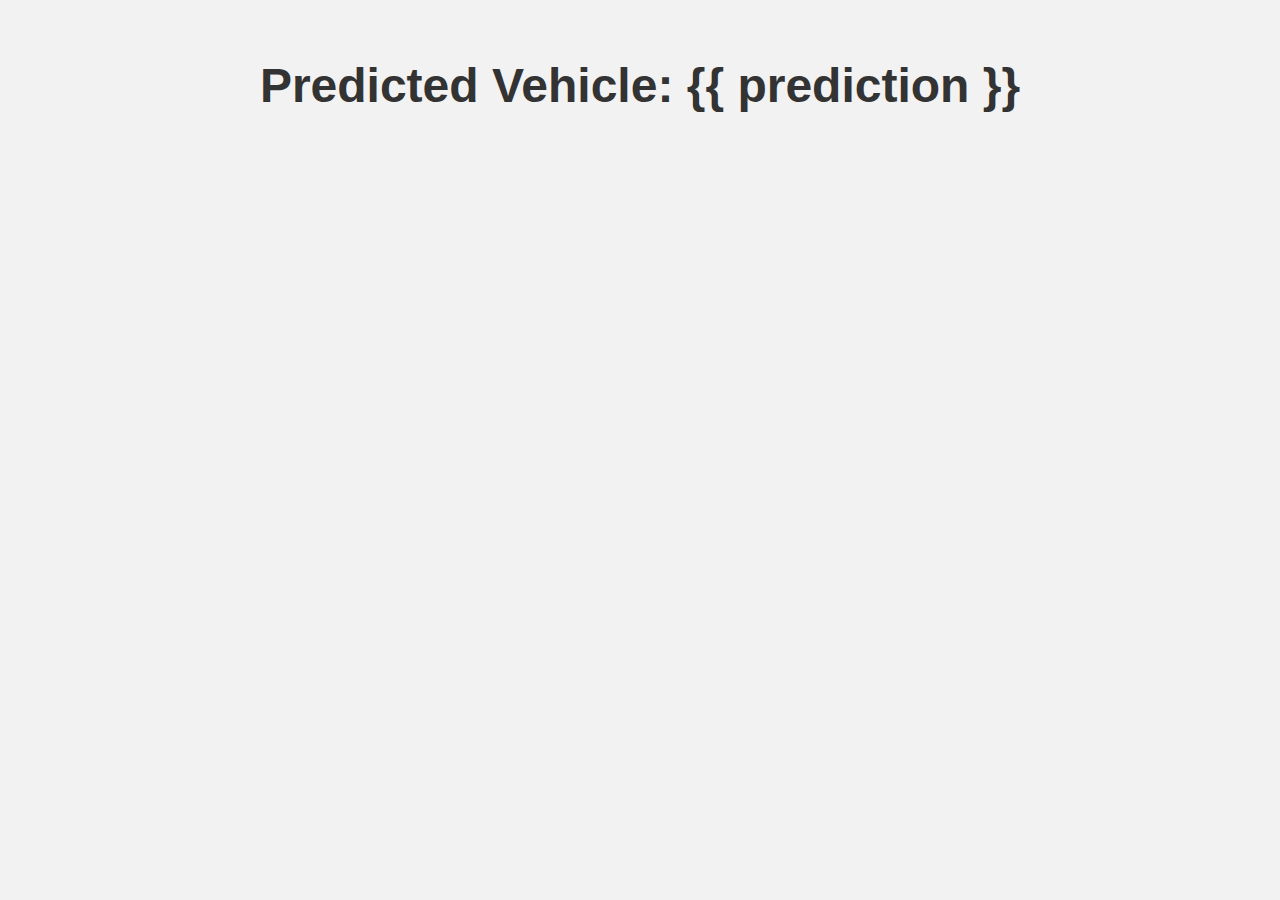
<file: mit/app/templates/result.html>
<!DOCTYPE html>
<html>
  <head>
    <meta charset="UTF-8">
    <meta name="viewport" content="width=device-width, initial-scale=1.0">
    <title>Result</title>
    <style>
      body {
        background-color: #f2f2f2;
        font-family: Arial, sans-serif;
        font-size: 16px;
        color: #333;
        line-height: 1.5;
        text-align: center;
      }  h1 {
    font-size: 48px;
    font-weight: bold;
    margin-top: 50px;
    margin-bottom: 30px;
  }
</style>
 </head>
  <body>
    <h1>Predicted Vehicle: {{ prediction }}</h1>
  </body>
</html>
</file>
